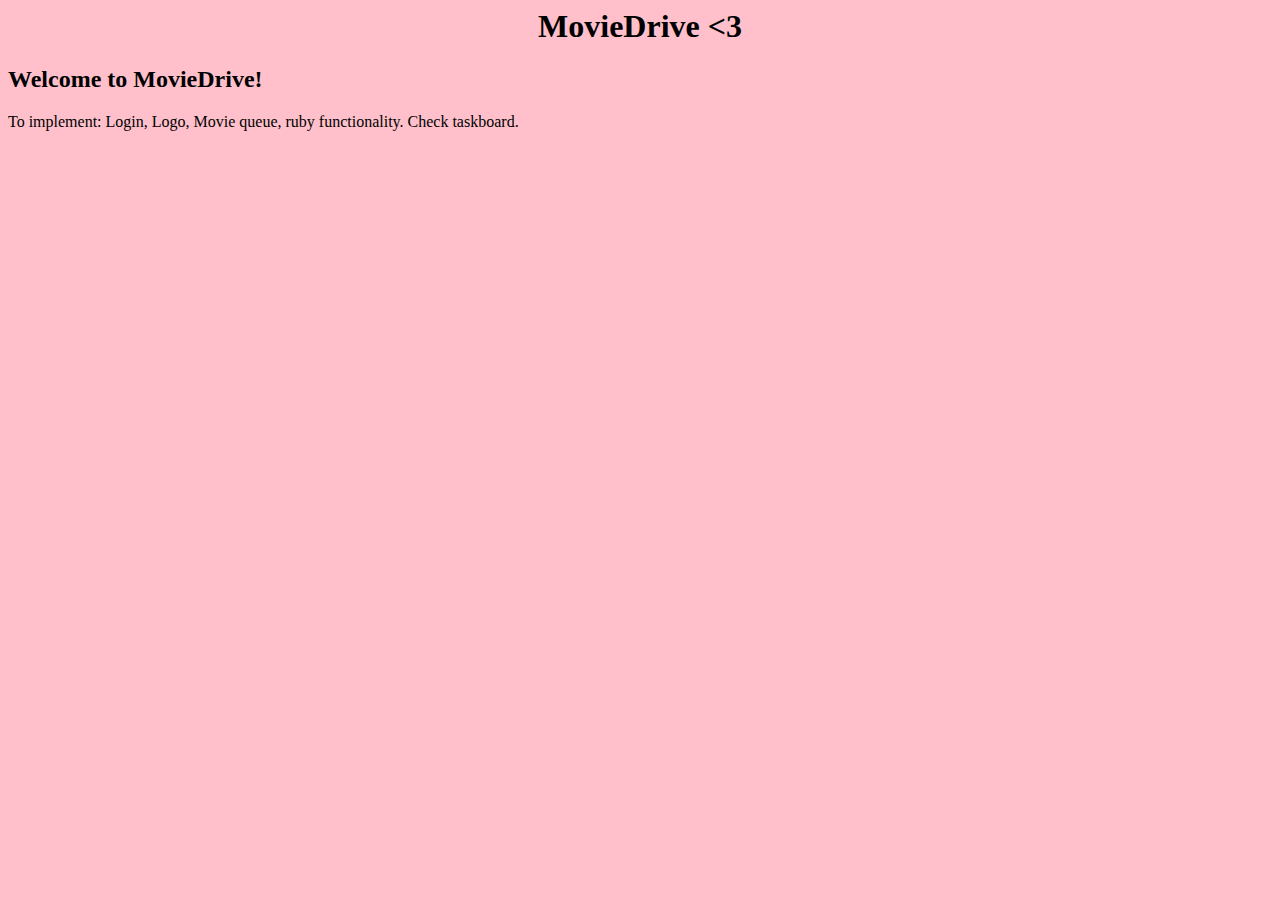
<file: index.html>
<html>
<head>
<title> MovieDrive </title>
<style type="text/css">
h1 {color: black; }
h1 {text-align:center; }
h2 {color: black; }
p {color: black; }
body {background-color: pink; }
</style>
</head>
<body>
<h1> MovieDrive <3 </h1>


<h2> Welcome to MovieDrive! </h2>
<p> To implement: Login, Logo, Movie queue, ruby functionality. Check taskboard.

</body>
</html>
</file>
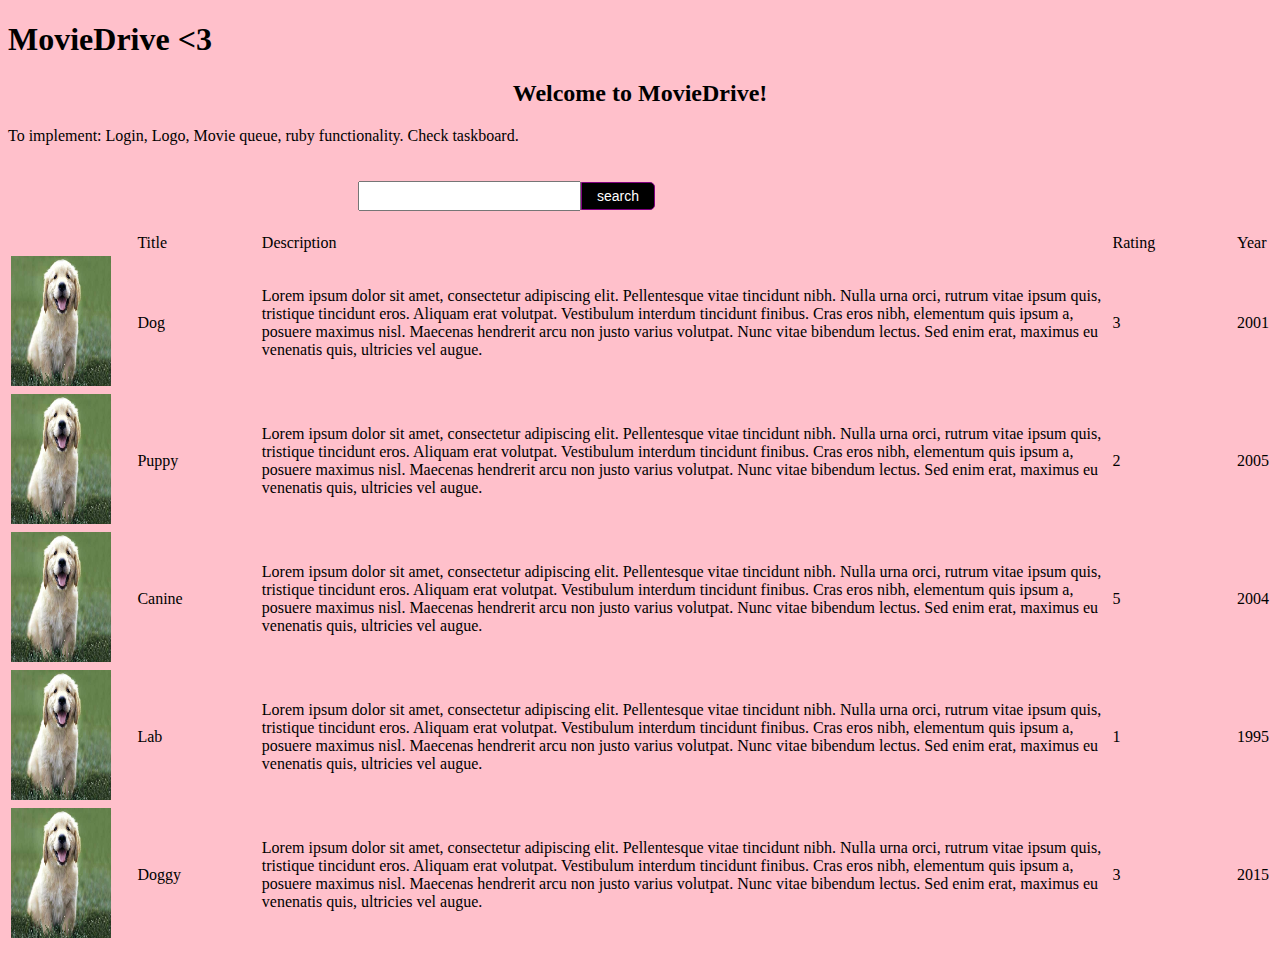
<file: sortableTable/moviedrive.html>
<!DOCTYPE html>
<html>
<head>
<title> MovieDrive </title>
<script src="sorttable.js"> </script>
<meta name="ROBOTS" content="NOINDEX, NOFOLLOW" />
<style type="text/css">
h2 {color: black; }
h2 {text-align:center; }
h3 {color: black; }
p {color: black; }
body {background-color: pink; }

table { table-layout: fixed; }
td { width: 10%; }
#desc {width: 70%; }

/* #####################HTML for SEARCH BAR APPEARANCE ########################*/
	#tfnewsearch{
		float:left;
		padding:20px 350px;
	}

	.tftextinput{
		margin: 0;
		padding: 5px 15px;
		font-family: Arial, Helvetica, sans-serif;
		font-size:14px; /*Size of the search font*/
	}
	.tfbutton {
		margin: 0;
		padding: 5px 15px;
		font-family: Arial, Helvetica, sans-serif;
		font-size:14px;
		outline: none;
		cursor: pointer;
		text-align: center;
		text-decoration: none;
		color: #ffffff;
		border: solid 1px #800080; /*Border color of the search button*/
		background: #000000;
		border-top-right-radius: 5px 5px;
		border-bottom-right-radius: 5px 5px;
	}
	.tfbutton:hover {
		text-decoration: none;
		background: #800080;
	}
	/* Fixes submit button height problem in Firefox */
	.tfbutton::-moz-focus-inner {
	  border: 0;
	}
	.tfclear{
		clear:both;
	}
/* ############################################################################*/

</style>
</head>
<body>
<h1> MovieDrive <3 </h1>


<h2> Welcome to MovieDrive! </h2>
<p> To implement: Login, Logo, Movie queue, ruby functionality. Check taskboard.

<!-- ################### HTML for SEARCH BAR FUNCTIONALITY ###################-->
	<div id="tfheader">
		<form id="tfnewsearch" method="get" action="http://www.google.com">
		        <input type="text" class="tftextinput" name="q" size="21" maxlength="120"><input type="submit" value="search" class="tfbutton">
		</form>
	<div class="tfclear"></div>
	</div>
<!-- #########################################################################-->
<table class="sortable">
  <tr>
    <td></td>
	<td>Title</td>
    <td id="desc">Description</td> 
    <td>Rating</td>
	<td>Year</td>
  </tr>
  <tr>
    <td><img src="puppy.jpg" style="width:100px;height:130px;"</td>
    <td>Dog</td> 
    <td>Lorem ipsum dolor sit amet, consectetur adipiscing elit. Pellentesque vitae tincidunt nibh. Nulla urna orci, rutrum vitae ipsum quis, tristique tincidunt eros. Aliquam erat volutpat. Vestibulum interdum tincidunt finibus. Cras eros nibh, elementum quis ipsum a, posuere maximus nisl. Maecenas hendrerit arcu non justo varius volutpat. Nunc vitae bibendum lectus. Sed enim erat, maximus eu venenatis quis, ultricies vel augue.</td>
	<td>3</td>
	<td>2001</td>
  </tr>
  <tr>
    <td><img src="puppy.jpg" style="width:100px;height:130px;"</td>
    <td>Puppy</td> 
    <td>Lorem ipsum dolor sit amet, consectetur adipiscing elit. Pellentesque vitae tincidunt nibh. Nulla urna orci, rutrum vitae ipsum quis, tristique tincidunt eros. Aliquam erat volutpat. Vestibulum interdum tincidunt finibus. Cras eros nibh, elementum quis ipsum a, posuere maximus nisl. Maecenas hendrerit arcu non justo varius volutpat. Nunc vitae bibendum lectus. Sed enim erat, maximus eu venenatis quis, ultricies vel augue.</td>
	<td>2</td>
	<td>2005</td>
  </tr>
  <tr>
    <td><img src="puppy.jpg" style="width:100px;height:130px;"</td>
    <td>Canine</td> 
    <td>Lorem ipsum dolor sit amet, consectetur adipiscing elit. Pellentesque vitae tincidunt nibh. Nulla urna orci, rutrum vitae ipsum quis, tristique tincidunt eros. Aliquam erat volutpat. Vestibulum interdum tincidunt finibus. Cras eros nibh, elementum quis ipsum a, posuere maximus nisl. Maecenas hendrerit arcu non justo varius volutpat. Nunc vitae bibendum lectus. Sed enim erat, maximus eu venenatis quis, ultricies vel augue.</td>
	<td>5</td>
	<td>2004</td>
  </tr>
  <tr>
    <td><img src="puppy.jpg" style="width:100px;height:130px;"</td>
    <td>Lab</td> 
    <td>Lorem ipsum dolor sit amet, consectetur adipiscing elit. Pellentesque vitae tincidunt nibh. Nulla urna orci, rutrum vitae ipsum quis, tristique tincidunt eros. Aliquam erat volutpat. Vestibulum interdum tincidunt finibus. Cras eros nibh, elementum quis ipsum a, posuere maximus nisl. Maecenas hendrerit arcu non justo varius volutpat. Nunc vitae bibendum lectus. Sed enim erat, maximus eu venenatis quis, ultricies vel augue.</td>
	<td>1</td>
	<td>1995</td>
  </tr>
  <tr>
    <td><img src="puppy.jpg" style="width:100px;height:130px;"</td>
    <td>Doggy</td> 
    <td>Lorem ipsum dolor sit amet, consectetur adipiscing elit. Pellentesque vitae tincidunt nibh. Nulla urna orci, rutrum vitae ipsum quis, tristique tincidunt eros. Aliquam erat volutpat. Vestibulum interdum tincidunt finibus. Cras eros nibh, elementum quis ipsum a, posuere maximus nisl. Maecenas hendrerit arcu non justo varius volutpat. Nunc vitae bibendum lectus. Sed enim erat, maximus eu venenatis quis, ultricies vel augue.</td>
	<td>3</td>
	<td>2015</td>
  </tr>
</table>
  
  
</table>

</body>
</html>
</file>
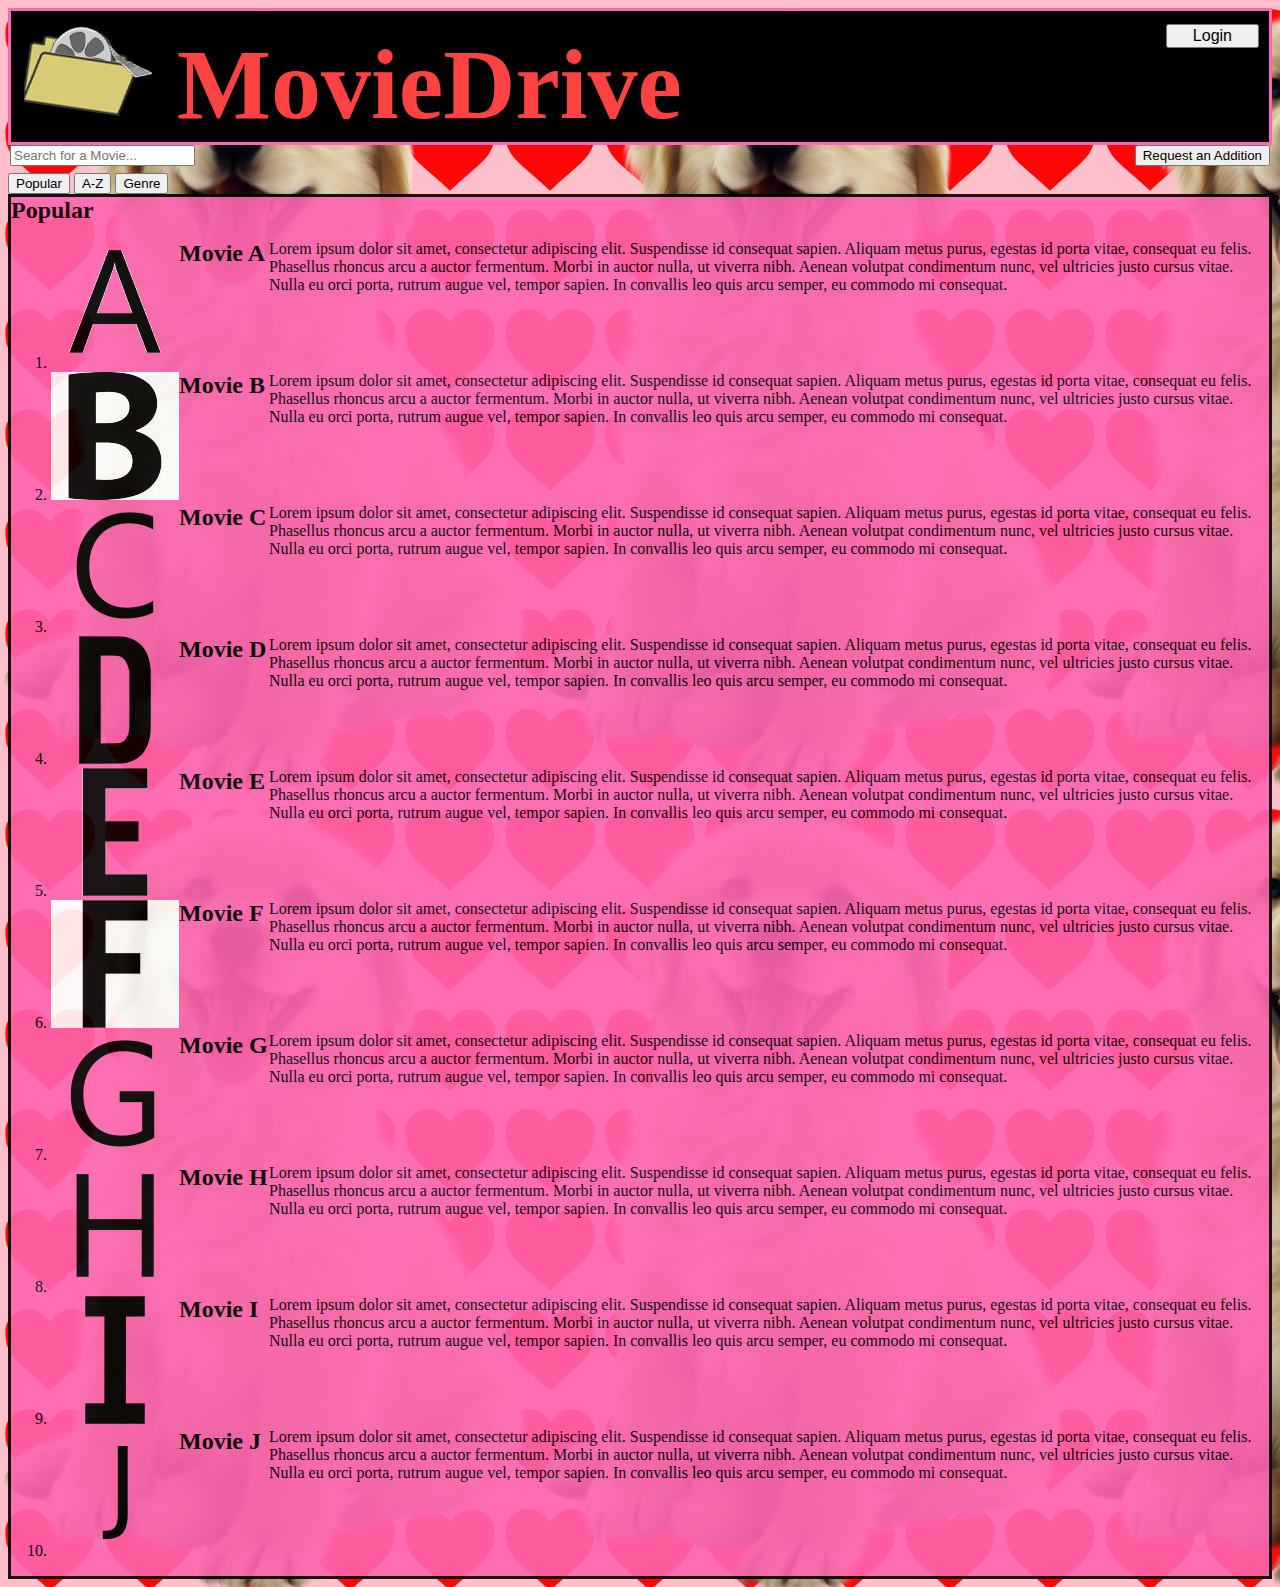
<file: webpage/homepage.html>
<! DOCTYPE html>
<html>
	<head>
		<title>MovieDrive</title>
		<link rel="stylesheet" type="text/css" href="style.css">

	</head>
	<body>
		<h1 id="banner">
			<img id="logo" src="logo.png">
			<span id="title">MovieDrive</span>
			<input id="login" type="button" value="Login" onclick="addUp()">
		</h1>
		<div id="heading">
			<input id="search" type="text" size="20" placeholder="Search for a Movie...">
			<input id="requestAdd" type="button" value="Request an Addition">
		<br>
		</div>
		<div id="tabs">
			<input id="tab" type="button" value="Popular">
			<input id="tab" type="button" value="A-Z">
			<input id="tab" type="button" value="Genre">
		</div>
		<div id="movieSection">
			<span id="movieSectionTitle">Popular</span>
			<ol id="MovieList">
				<li id="movieItem"><img id="movieImg" src="movieA.jpg"><span id="movieTitle">Movie A</span><span id="movieSummary">Lorem ipsum dolor sit amet, consectetur adipiscing elit. Suspendisse id consequat sapien. Aliquam metus purus, egestas id porta vitae, consequat eu felis. Phasellus rhoncus arcu a auctor fermentum. Morbi in auctor nulla, ut viverra nibh. Aenean volutpat condimentum nunc, vel ultricies justo cursus vitae. Nulla eu orci porta, rutrum augue vel, tempor sapien. In convallis leo quis arcu semper, eu commodo mi consequat.</span></li>
				<li id="movieItem"><img id="movieImg" src="movieB.jpg"><span id="movieTitle">Movie B</span><span id="movieSummary">Lorem ipsum dolor sit amet, consectetur adipiscing elit. Suspendisse id consequat sapien. Aliquam metus purus, egestas id porta vitae, consequat eu felis. Phasellus rhoncus arcu a auctor fermentum. Morbi in auctor nulla, ut viverra nibh. Aenean volutpat condimentum nunc, vel ultricies justo cursus vitae. Nulla eu orci porta, rutrum augue vel, tempor sapien. In convallis leo quis arcu semper, eu commodo mi consequat.</span></li>
				<li id="movieItem"><img id="movieImg" src="movieC.jpg"><span id="movieTitle">Movie C</span><span id="movieSummary">Lorem ipsum dolor sit amet, consectetur adipiscing elit. Suspendisse id consequat sapien. Aliquam metus purus, egestas id porta vitae, consequat eu felis. Phasellus rhoncus arcu a auctor fermentum. Morbi in auctor nulla, ut viverra nibh. Aenean volutpat condimentum nunc, vel ultricies justo cursus vitae. Nulla eu orci porta, rutrum augue vel, tempor sapien. In convallis leo quis arcu semper, eu commodo mi consequat.</span></li>
				<li id="movieItem"><img id="movieImg" src="movieD.jpg"><span id="movieTitle">Movie D</span><span id="movieSummary">Lorem ipsum dolor sit amet, consectetur adipiscing elit. Suspendisse id consequat sapien. Aliquam metus purus, egestas id porta vitae, consequat eu felis. Phasellus rhoncus arcu a auctor fermentum. Morbi in auctor nulla, ut viverra nibh. Aenean volutpat condimentum nunc, vel ultricies justo cursus vitae. Nulla eu orci porta, rutrum augue vel, tempor sapien. In convallis leo quis arcu semper, eu commodo mi consequat.</span></li>
				<li id="movieItem"><img id="movieImg" src="movieE.jpg"><span id="movieTitle">Movie E</span><span id="movieSummary">Lorem ipsum dolor sit amet, consectetur adipiscing elit. Suspendisse id consequat sapien. Aliquam metus purus, egestas id porta vitae, consequat eu felis. Phasellus rhoncus arcu a auctor fermentum. Morbi in auctor nulla, ut viverra nibh. Aenean volutpat condimentum nunc, vel ultricies justo cursus vitae. Nulla eu orci porta, rutrum augue vel, tempor sapien. In convallis leo quis arcu semper, eu commodo mi consequat.</span></li>
				<li id="movieItem"><img id="movieImg" src="movieF.jpg"><span id="movieTitle">Movie F</span><span id="movieSummary">Lorem ipsum dolor sit amet, consectetur adipiscing elit. Suspendisse id consequat sapien. Aliquam metus purus, egestas id porta vitae, consequat eu felis. Phasellus rhoncus arcu a auctor fermentum. Morbi in auctor nulla, ut viverra nibh. Aenean volutpat condimentum nunc, vel ultricies justo cursus vitae. Nulla eu orci porta, rutrum augue vel, tempor sapien. In convallis leo quis arcu semper, eu commodo mi consequat.</span></li>
				<li id="movieItem"><img id="movieImg" src="movieG.jpg"><span id="movieTitle">Movie G</span><span id="movieSummary">Lorem ipsum dolor sit amet, consectetur adipiscing elit. Suspendisse id consequat sapien. Aliquam metus purus, egestas id porta vitae, consequat eu felis. Phasellus rhoncus arcu a auctor fermentum. Morbi in auctor nulla, ut viverra nibh. Aenean volutpat condimentum nunc, vel ultricies justo cursus vitae. Nulla eu orci porta, rutrum augue vel, tempor sapien. In convallis leo quis arcu semper, eu commodo mi consequat.</span></li>
				<li id="movieItem"><img id="movieImg" src="movieH.jpg"><span id="movieTitle">Movie H</span><span id="movieSummary">Lorem ipsum dolor sit amet, consectetur adipiscing elit. Suspendisse id consequat sapien. Aliquam metus purus, egestas id porta vitae, consequat eu felis. Phasellus rhoncus arcu a auctor fermentum. Morbi in auctor nulla, ut viverra nibh. Aenean volutpat condimentum nunc, vel ultricies justo cursus vitae. Nulla eu orci porta, rutrum augue vel, tempor sapien. In convallis leo quis arcu semper, eu commodo mi consequat.</span></li>
				<li id="movieItem"><img id="movieImg" src="movieI.jpg"><span id="movieTitle">Movie I</span><span id="movieSummary">Lorem ipsum dolor sit amet, consectetur adipiscing elit. Suspendisse id consequat sapien. Aliquam metus purus, egestas id porta vitae, consequat eu felis. Phasellus rhoncus arcu a auctor fermentum. Morbi in auctor nulla, ut viverra nibh. Aenean volutpat condimentum nunc, vel ultricies justo cursus vitae. Nulla eu orci porta, rutrum augue vel, tempor sapien. In convallis leo quis arcu semper, eu commodo mi consequat.</span></li>
				<li id="movieItem"><img id="movieImg" src="movieJ.jpg"><span id="movieTitle">Movie J</span><span id="movieSummary">Lorem ipsum dolor sit amet, consectetur adipiscing elit. Suspendisse id consequat sapien. Aliquam metus purus, egestas id porta vitae, consequat eu felis. Phasellus rhoncus arcu a auctor fermentum. Morbi in auctor nulla, ut viverra nibh. Aenean volutpat condimentum nunc, vel ultricies justo cursus vitae. Nulla eu orci porta, rutrum augue vel, tempor sapien. In convallis leo quis arcu semper, eu commodo mi consequat.</span></li>
			</ol>
		</div>
	</body>
</html>
</file>
<file: webpage/style.css>
body {
	background-color: pink;
    background-image: url("puppy1.png"), url("hearts.png");
}
#banner{
	margin:0 0 0 0;
	background-color: #000000;
	border-style: solid;
	border-color: #FF69B4;
	vertical-align: top;
	padding-top: 1%;
	padding-left: 1%;
	font-size: 100px;
	color: #FF4242;
}
#login{
	float: right;
	margin-right: 10px;
	font-size: 16;
	padding-left: 25px;
	padding-right: 25px;
}
#search{
	float:left;
	margin-left: 2px;
}
#requestAdd{
	float:right;
	margin-right: 2px;
}
#tabs{
	margin: 10px 0px 0px 0px;
}
#tab{
	margin: 0px 0px 0px 0px;
}
#movieSection{
	margin:0 0 0 0;
	background-color: #ff66b1;
	opacity: .9;
	vertical-align: top;
	border-style: solid;
	border-color: #000000;
	color: #000000;
}
#movieSectionTitle{
	font-weight:bold;
	font-size: 24;
}
#movieList{

}
#movieItem{
	vertical-align: top;
}
#movieTitle{
	font-weight: bold;
	font-size: 24;
	vertical-align: top;
}
#movieSummary{
	width: 1000px;
	float: right;
	vertical-align: top;
}
#movieRating{
	float: middle;
	vertical-align: top;
}
</file>
